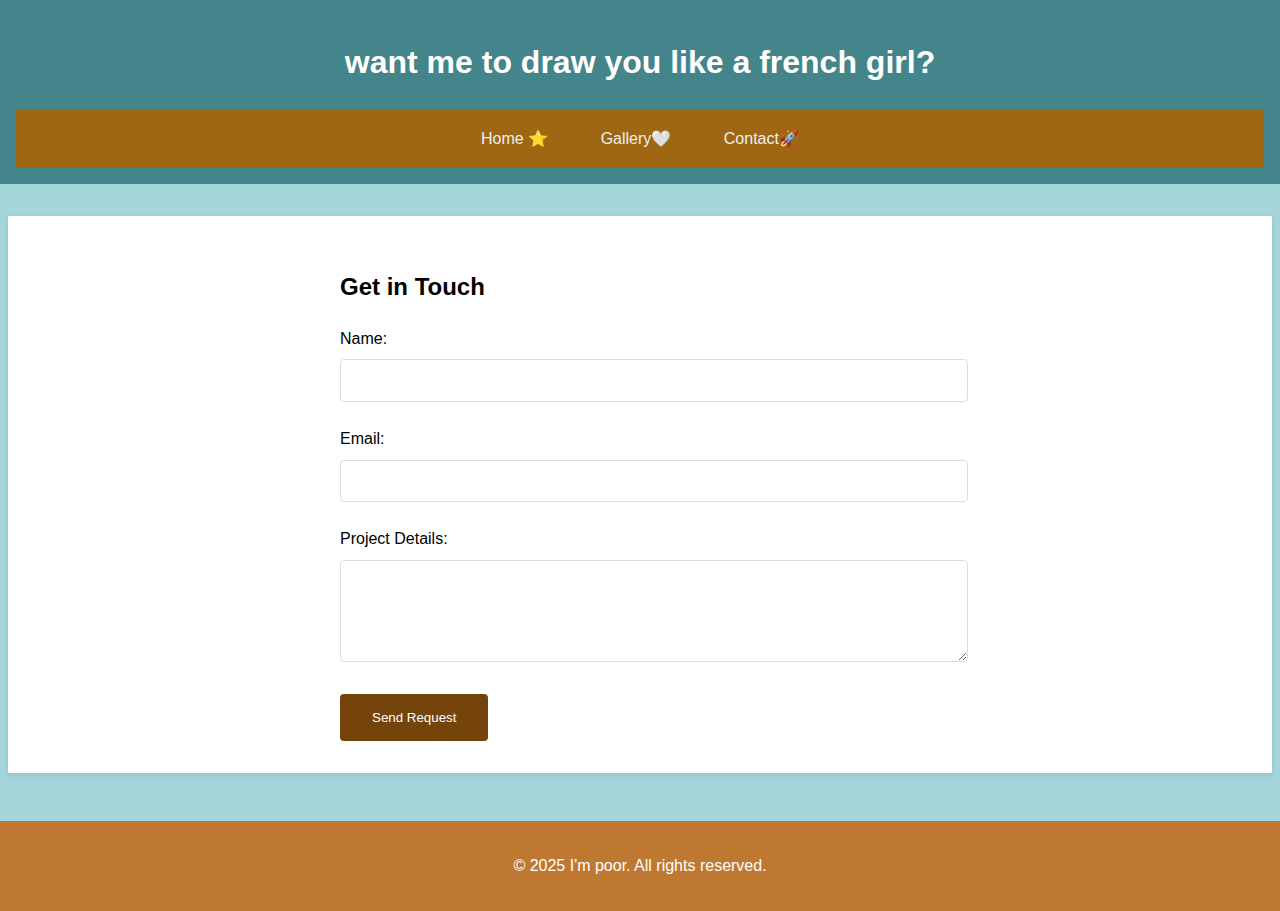
<file: contact.html>
<!-- contact.html -->
<!DOCTYPE html>
<html lang="en">
<head>
    <meta charset="UTF-8">
    <meta name="viewport" content="width=device-width, initial-scale=1.0">
    <title>Contact</title>
    <link rel="stylesheet" href="style.css">
</head>
<body>
    <header>
        <h1>want me to draw you like a french girl?</h1>
        <nav>
            <a href="index.html">Home ⭐</a>
            <a href="gallery.html">Gallery🤍</a>
            <a href="contact.html">Contact🚀</a>
        </nav>
    </header>
    <main>
        <section class="contact-form">
            <h2>Get in Touch</h2>
            <form action="mailto:your@email.com" method="POST" enctype="text/plain">
                <div class="form-group">
                    <label for="name">Name:</label>
                    <input type="text" id="name" name="name" required>
                </div>
                <div class="form-group">
                    <label for="email">Email:</label>
                    <input type="email" id="email" name="email" required>
                </div>
                <div class="form-group">
                    <label for="request">Project Details:</label>
                    <textarea id="request" name="request" rows="5" required></textarea>
                </div>
                <button type="submit">Send Request</button>
            </form>
        </section>
    </main>
    <footer>
        <p>&copy; 2025 I'm poor. All rights reserved.</p>

    </footer>
</body>
</html>
</file>
<file: style.css>
/* style.css */
body {
    font-family: 'Arial', sans-serif;
    margin: 0;
    padding: 0;
    line-height: 1.6;
    background: #a3d5da;
}

header {
    background: #44858b;
    color: white;
    padding: 1rem;
    text-align: center;
}

nav {
    padding: 1rem 0;
    background: #a06712;
}

nav a {
    color: #ecf0f1;
    margin: 0 1.5rem;
    text-decoration: none;
    transition: color 0.3s ease;
}

nav a:hover {
    color: #f0c46a;
}

main {
    max-width: 1200px;
    margin: 2rem auto;
    padding: 2rem;
    background: white;
    box-shadow: 0 2px 5px rgba(0,0,0,0.1);
}

.profile-img {
    width: 200px;
    border-radius: 50%;
    margin: 1rem auto;
    display: block;
}








.contact-form {
    max-width: 600px;
    margin: 0 auto;
}

.form-group {
    margin-bottom: 1.5rem;
}

form label {
    display: block;
    margin-bottom: 0.5rem;
}

form input,
form textarea {
    width: 100%;
    padding: 0.8rem;
    border: 1px solid #ddd;
    border-radius: 4px;
}

button {
    background: #75440a;
    color: white;
    padding: 1rem 2rem;
    border: none;
    border-radius: 4px;
    cursor: pointer;
    transition: background 0.3s ease;
}

button:hover {
    background: #e47d1d;
}

footer {
    text-align: center;
    padding: 1rem;
    background: #402411;
    color: white;
}




/* Navigation Menu */
.menu {
    list-style: none;
    display: flex;
    justify-content: center;
    padding: 0;
    background-color: #895c09;
    margin: 0;
}

.menu li {
    margin: 0 1.5rem;
}

.menu a {
    color: #ecf0f1;
    text-decoration: none;
    font-weight: bold;
    padding: 1rem 0;
    display: block;
    transition: color 0.3s ease;
}

.menu a:hover,
.menu a.active {
    color: #954309;
}




/* Gallery Section */
.gallery {
    max-width: 1100px;
    margin: 2rem auto;
    padding: 0 1rem;
}

.gallery h2 {
    text-align: center;
    margin-bottom: 2rem;
    font-weight: 700;
    color: #2c3e50;
}

.gallery-container {
    display: flex;
    flex-wrap: wrap;
    justify-content: center;
    gap: 2rem;
}

.gallery-item {
    background: white;
    border-radius: 8px;
    box-shadow: 0 2px 8px rgba(0,0,0,0.1);
    width: 280px;
    text-align: center;
    transition: transform 0.3s ease;
    cursor: pointer;
}

.gallery-item:hover {
    transform: translateY(-8px);
}

.gallery-item img {
    width: 100%;
    height: 180px;
    object-fit: cover;
    border-radius: 8px 8px 0 0;
}

.gallery-item h3 {
    margin: 1rem 0 0.3rem;
    color: #34495e;
}

.gallery-item p {
    margin-bottom: 1rem;
    color: #7f8c8d;
    font-style: italic;
}



/* Footer */
footer {
    text-align: center;
    padding: 1rem;
    background: #bf7831;
    color: white;
    margin-top: 3rem;
}
</file>
